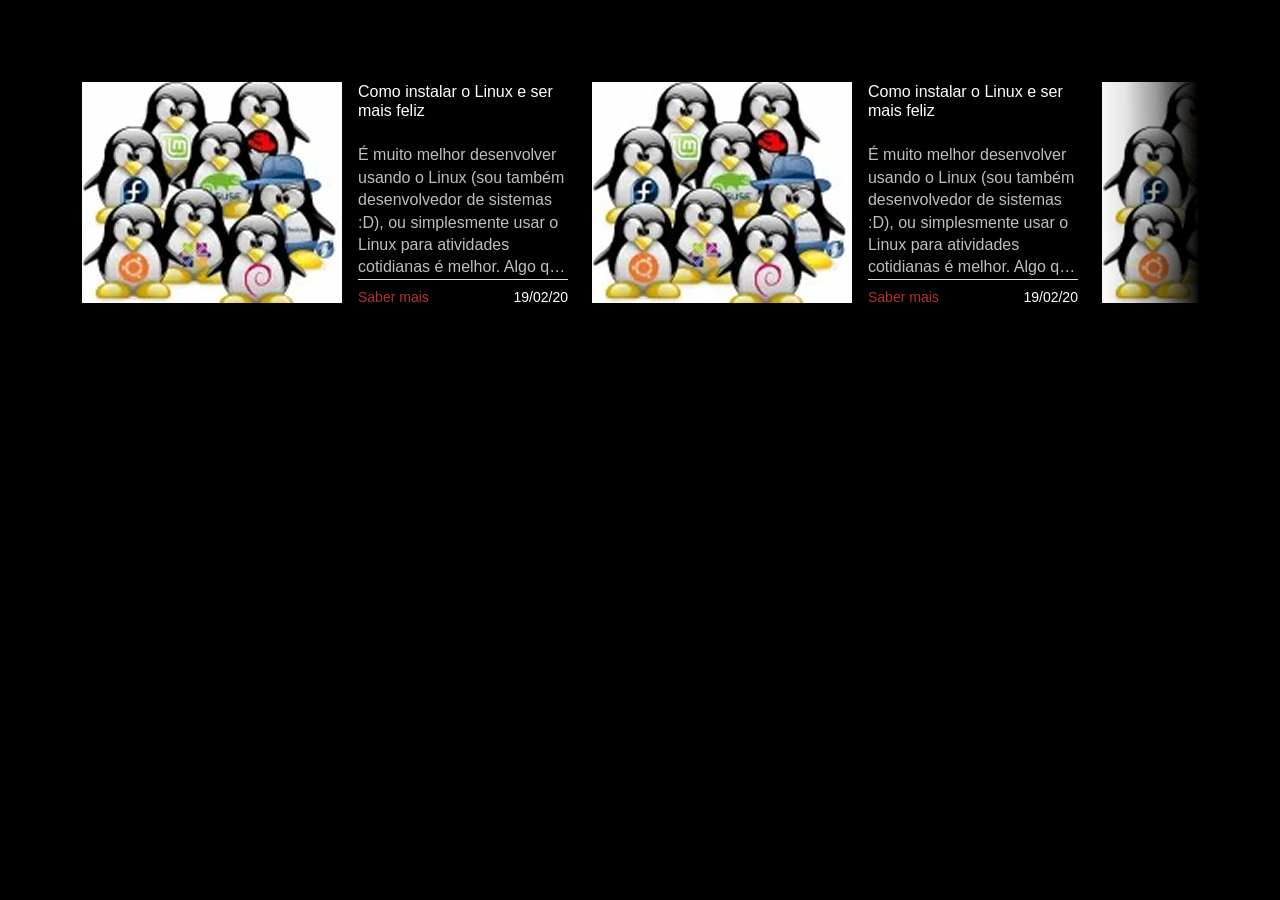
<file: recents.html>
<!DOCTYPE html>
<html lang="pt-br">
<head>
    <meta charset="UTF-8">
    <meta name="viewport" content="width=device-width, initial-scale=1.0">
    <title>recentes</title>
    <link href="https://cdn.jsdelivr.net/npm/bootstrap@5.3.8/dist/css/bootstrap.min.css" rel="stylesheet" integrity="sha384-sRIl4kxILFvY47J16cr9ZwB07vP4J8+LH7qKQnuqkuIAvNWLzeN8tE5YBujZqJLB" crossorigin="anonymous">
    <script src="https://cdn.jsdelivr.net/npm/bootstrap@5.3.8/dist/js/bootstrap.bundle.min.js" integrity="sha384-FKyoEForCGlyvwx9Hj09JcYn3nv7wiPVlz7YYwJrWVcXK/BmnVDxM+D2scQbITxI" crossorigin="anonymous"></script>
    <link rel="stylesheet" href="style.css">
</head>
<body class="bg-black text-gray-1">
    <main class="container">
        <div class="box-gradiente">
            <div class="box-recents-posts d-flex gap-4">
                <div class="item-post d-flex gap-3 text-white">
                    <img src="assets/img/img_post.png" alt="">
                    <div class="content-item-post">
                        <h4 class="mb-4 fw-normal fs-6">Como instalar o Linux e ser mais feliz</h4>
                        <p class="text-gray-3">É muito melhor desenvolver usando o Linux (sou também desenvolvedor de sistemas :D), ou simplesmente usar o Linux para atividades cotidianas é melhor. Algo que deve ficar claro é que tudo o que você já faz hoje no windows vai fazer ainda melhor no Linux. Se ainda não foi o bastante, dê uma olhada nas 10 vantagens de usar o Linux que vão deixar você mais feliz para sempre logo depois das instruções de instalação.</p>
                        <div class="item-post-bottom d-flex justify-content-between align-items-center border-top pt-2">
                            <small class="saber-mais text-red-700">Saber mais</small>
                            <small class="date fw-light">19/02/20</small>
                        </div>
                    </div>
                </div>
                <div class="item-post d-flex gap-3 text-white">
                    <img src="assets/img/img_post.png" alt="">
                    <div class="content-item-post">
                        <h4 class="mb-4 fw-normal fs-6">Como instalar o Linux e ser mais feliz</h4>
                        <p class="text-gray-3">É muito melhor desenvolver usando o Linux (sou também desenvolvedor de sistemas :D), ou simplesmente usar o Linux para atividades cotidianas é melhor. Algo que deve ficar claro é que tudo o que você já faz hoje no windows vai fazer ainda melhor no Linux. Se ainda não foi o bastante, dê uma olhada nas 10 vantagens de usar o Linux que vão deixar você mais feliz para sempre logo depois das instruções de instalação.</p>
                        <div class="item-post-bottom d-flex justify-content-between align-items-center border-top pt-2">
                            <small class="saber-mais text-red-700">Saber mais</small>
                            <small class="date fw-light">19/02/20</small>
                        </div>
                    </div>
                </div>
                <div class="item-post d-flex gap-3 text-white">
                    <img src="assets/img/img_post.png" alt="">
                    <div class="content-item-post">
                        <h4 class="mb-4 fw-normal fs-6">Como instalar o Linux e ser mais feliz</h4>
                        <p class="text-gray-3">É muito melhor desenvolver usando o Linux (sou também desenvolvedor de sistemas :D), ou simplesmente usar o Linux para atividades cotidianas é melhor. Algo que deve ficar claro é que tudo o que você já faz hoje no windows vai fazer ainda melhor no Linux. Se ainda não foi o bastante, dê uma olhada nas 10 vantagens de usar o Linux que vão deixar você mais feliz para sempre logo depois das instruções de instalação.</p>
                        <div class="item-post-bottom d-flex justify-content-between align-items-center border-top pt-2">
                            <small class="saber-mais text-red-700">Saber mais</small>
                            <small class="date fw-light">19/02/20</small>
                        </div>
                    </div>
                </div>
                <div class="item-post d-flex gap-3 text-white">
                    <img src="assets/img/img_post.png" alt="">
                    <div class="content-item-post">
                        <h4 class="mb-4 fw-normal fs-6">Como instalar o Linux e ser mais feliz</h4>
                        <p class="text-gray-3">É muito melhor desenvolver usando o Linux (sou também desenvolvedor de sistemas :D), ou simplesmente usar o Linux para atividades cotidianas é melhor. Algo que deve ficar claro é que tudo o que você já faz hoje no windows vai fazer ainda melhor no Linux. Se ainda não foi o bastante, dê uma olhada nas 10 vantagens de usar o Linux que vão deixar você mais feliz para sempre logo depois das instruções de instalação.</p>
                        <div class="item-post-bottom d-flex justify-content-between align-items-center border-top pt-2">
                            <small class="saber-mais text-red-700">Saber mais</small>
                            <small class="date fw-light">19/02/20</small>
                        </div>
                    </div>
                </div>
                <div class="item-post d-flex gap-3 text-white">
                    <img src="assets/img/img_post.png" alt="">
                    <div class="content-item-post">
                        <h4 class="mb-4 fw-normal fs-6">Como instalar o Linux e ser mais feliz</h4>
                        <p class="text-gray-3">É muito melhor desenvolver usando o Linux (sou também desenvolvedor de sistemas :D), ou simplesmente usar o Linux para atividades cotidianas é melhor. Algo que deve ficar claro é que tudo o que você já faz hoje no windows vai fazer ainda melhor no Linux. Se ainda não foi o bastante, dê uma olhada nas 10 vantagens de usar o Linux que vão deixar você mais feliz para sempre logo depois das instruções de instalação.</p>
                        <div class="item-post-bottom d-flex justify-content-between align-items-center border-top pt-2">
                            <small class="saber-mais text-red-700">Saber mais</small>
                            <small class="date fw-light">19/02/20</small>
                        </div>
                    </div>
                </div>
                <div class="item-post d-flex gap-3 text-white">
                    <img src="assets/img/img_post.png" alt="">
                    <div class="content-item-post">
                        <h4 class="mb-4 fw-normal fs-6">Como instalar o Linux e ser mais feliz</h4>
                        <p class="text-gray-3">É muito melhor desenvolver usando o Linux (sou também desenvolvedor de sistemas :D), ou simplesmente usar o Linux para atividades cotidianas é melhor. Algo que deve ficar claro é que tudo o que você já faz hoje no windows vai fazer ainda melhor no Linux. Se ainda não foi o bastante, dê uma olhada nas 10 vantagens de usar o Linux que vão deixar você mais feliz para sempre logo depois das instruções de instalação.</p>
                        <div class="item-post-bottom d-flex justify-content-between align-items-center border-top pt-2">
                            <small class="saber-mais text-red-700">Saber mais</small>
                            <small class="date fw-light">19/02/20</small>
                        </div>
                    </div>
                </div>
                <div class="item-post d-flex gap-3 text-white">
                    <img src="assets/img/img_post.png" alt="">
                    <div class="content-item-post">
                        <h4 class="mb-4 fw-normal fs-6">Como instalar o Linux e ser mais feliz</h4>
                        <p class="text-gray-3">É muito melhor desenvolver usando o Linux (sou também desenvolvedor de sistemas :D), ou simplesmente usar o Linux para atividades cotidianas é melhor. Algo que deve ficar claro é que tudo o que você já faz hoje no windows vai fazer ainda melhor no Linux. Se ainda não foi o bastante, dê uma olhada nas 10 vantagens de usar o Linux que vão deixar você mais feliz para sempre logo depois das instruções de instalação.</p>
                        <div class="item-post-bottom d-flex justify-content-between align-items-center border-top pt-2">
                            <small class="saber-mais text-red-700">Saber mais</small>
                            <small class="date fw-light">19/02/20</small>
                        </div>
                    </div>
                </div>
            </div>
        </div>
    </main>
</body>
</html>
</file>
<file: style.css>
/*
Theme Name: Baesse Theme Blog
Theme URI: https://blog.pbaesse.net/theme
Author: Ateliê Web
Author URI: https://blog.pbaesse.net/
Description: Tema personalizado para o site Baesse, focado em música, projetos e conteúdo criativo. Design moderno com paleta de cores vermelha e preta.
Version: 1.0.0
Tested up to: 6.4
Requires PHP: 7.4
License: GPL v2 or later
License URI: https://www.gnu.org/licenses/gpl-2.0.html
Text Domain: baesse-theme
Domain Path: /languages
Tags: blog, custom-colors, custom-menu, featured-images, translation-ready, music, projects
*/

/* ============================================
   VARIÁVEIS GLOBAIS
   ============================================ */
:root {
    /* === Cores neutras === */
    --color-black: #000000;
    --color-dark-1: #262626;
    --color-dark-2: #4D4D4D;
    --color-gray-1: #737373;
    --color-gray-2: #999999;
    --color-gray-3: #BFBFBF;
    --color-white: #FFFFFF;

    /* === Cores de destaque (vermelhos) === */
    --red-900: #660000;
    --red-700: #B23232;
    --red-500: #991B1B;
    --red-400: #FF7A7A;
    --red-300: #FFADAD;
    --red-200: #FFC7C7;

    /* === Espaçamentos === */
    --space-xs: 1rem;
    --space-sm: 1.125rem;
    --space-md: 1.5rem;
    --space-lg: 2rem;
    --space-xl: 2.5rem;
}

/* ============================================
   RESET E BASE
   ============================================ */
* {
    box-sizing: border-box;
}

body {
    margin: 0;
    padding: 0;
    line-height: 1.4;
    font-family: "Lato", sans-serif;
    color: var(--color-white);
    background-color: #171717 !important;
}

a {
    color: var(--color-white);
    text-decoration: none;
}

a:hover {
    color: #ccc;
}

p {
    margin-bottom: 0;
    overflow-wrap: break-word;
    word-wrap: break-word;
    hyphens: auto;
}

img {
    width: 100%;
}

/* ============================================
   TIPOGRAFIA
   ============================================ */
h1,
h2,
h3,
h4,
h5,
h6 {
    font-family: "REM", sans-serif;
}

h1 {
    margin-bottom: 44px;
    font-size: 1.75rem;
}

h2{
    font-size: 1.5rem;
}

/* ============================================
   UTILITÁRIAS DE COR - FUNDOS
   ============================================ */
.bg-black {
    background-color: var(--color-black);
}

.bg-dark-1 {
    background-color: var(--color-dark-1);
}

.bg-dark-2 {
    background-color: var(--color-dark-2);
}

.bg-gray-1 {
    background-color: var(--color-gray-1);
}

.bg-gray-2 {
    background-color: var(--color-gray-2);
}

.bg-gray-3 {
    background-color: var(--color-gray-3);
}

.bg-white {
    background-color: var(--color-white);
}

.bg-red-900 {
    background-color: var(--red-900);
}

.bg-red-700 {
    background-color: var(--red-700);
}

.bg-red-500 {
    background-color: var(--red-500);
}

.bg-red-400 {
    background-color: var(--red-400);
}

.bg-red-300 {
    background-color: var(--red-300);
}

.bg-red-200 {
    background-color: var(--red-200);
}

/* ============================================
   UTILITÁRIAS DE COR - TEXTOS
   ============================================ */
.text-black {
    color: var(--color-black);
}

.text-dark-1 {
    color: var(--color-dark-1);
}

.text-dark-2 {
    color: var(--color-dark-2);
}

.text-gray-1 {
    color: var(--color-gray-1);
}



.text-gray-3 {
    color: var(--color-gray-3);
}

.text-white {
    color: var(--color-white);
}

.text-red-900 {
    color: var(--red-900);
}

.text-red-700 {
    color: var(--red-700);
}

.text-red-500 {
    color: var(--red-500);
}

.text-red-400 {
    color: var(--red-400);
}

.text-red-300 {
    color: var(--red-300);
}

.text-red-200 {
    color: var(--red-200);
}

/* ============================================
   NAVEGAÇÃO E MENU
   ============================================ */
.menu-mobile {
    display: none;
}

.navbar-toggler,
.btn-search-mobile {
    border: none;
    padding: 0.5rem;
    font-size: 1.25rem;
    background: none;
    color: var(--color-white);
}

.navbar-toggler:focus,
.btn-search-mobile:focus {
    box-shadow: none;
}

.search-collapse {
    background-color: #171717;
    padding: 1rem;
    border-top: 1px solid #333;
}

#offcanvasMenu {
    width: 60% !important;
}

/* ============================================
   FORMULÁRIOS E INPUTS
   ============================================ */
.form-control {
    background-color: #2a2a2a;
    border: none;
    color: var(--color-white);
    border-bottom: 1px solid #555;
}

.form-control:focus {
    background-color: #2a2a2a;
    color: var(--color-white);
    border-bottom-color: var(--color-white);
    box-shadow: none;
}

.btn-outline-success {
    color: var(--color-white);
    border-color: var(--color-white);
}

.btn-outline-success:hover {
    background-color: rgba(255, 255, 255, 0.1);
    color: var(--color-white);
}

/* ============================================
   BOTÕES
   ============================================ */
.read-more-btn {
    background-color: #dc3545;
    color: var(--color-white);
    border: none;
    padding: 0.4rem 1rem;
    font-size: 0.8rem;
    font-weight: 600;
    text-transform: uppercase;
    border-radius: 4px;
    transition: background-color 0.2s;
}

.read-more-btn:hover {
    background-color: #c82333;
}

/* ============================================
   COMPONENTES: CARDS DE POSTS
   ============================================ */
.section-title {
    color: #999;
    font-size: 0.9rem;
    text-transform: uppercase;
    letter-spacing: 1px;
    font-weight: 600;
    margin-bottom: 1.5rem;
    border-bottom: 2px solid #dc3545;
    display: inline-block;
    padding-bottom: 5px;
}

.post-card {
    background-color: #1e1e1e;
    border: none;
    transition: transform 0.2s, box-shadow 0.2s;
    height: 100%;
}

.post-card:hover {
    transform: translateY(-5px);
    box-shadow: 0 8px 25px rgba(220, 53, 69, 0.3) !important;
}

.post-img {
    height: 220px;
    object-fit: cover;
    border-bottom: 3px solid #dc3545;
}

.card-title {
    font-size: 1.1rem;
    font-weight: 600;
    margin-bottom: 0.75rem;
    color: var(--color-white);
}

.card-text {
    font-size: 0.95rem;
    line-height: 1.5;
    color: #bbbbbb;
}

.post-date {
    font-size: 0.8rem;
    color: #888;
}

.heart {
    color: #dc3545;
    font-size: 1rem;
    cursor: pointer;
}

.main-post {
    padding: 1.5rem;
    border-radius: 8px;
    height: 100%;
}

.main-post img {
    width: 100%;
    height: 250px;
    object-fit: cover;
    border-radius: 6px;
    margin-bottom: 1rem;
}

.main-post .card-title {
    color: var(--color-white);
    font-size: 1.3rem;
    font-weight: 600;
    margin-bottom: 0.75rem;
}

.main-post .card-text {
    font-size: 0.95rem;
    line-height: 1.6;
    margin-bottom: 1rem;
    color: #bbb;
}

.main-post .card-text em {
    color: #999;
    font-style: italic;
}

.post-meta {
    display: flex;
    justify-content: space-between;
    align-items: center;
    color: #666;
    font-size: 0.85rem;
    margin-bottom: 0.75rem;
}

.small-post {
    background: transparent;
    padding: 1rem 0;
    border-bottom: 1px solid #222;
}

.small-post:last-child {
    border-bottom: none;
}

.small-post .card-body {
    padding: 1rem;
}

.small-post .card-title {
    color: var(--color-white);
    font-size: 1.1rem;
    font-weight: 600;
    margin-bottom: 0.5rem;
}

.small-post .card-text {
    font-size: 0.9rem;
    color: #aaa;
    line-height: 1.5;
    margin-bottom: 0.5rem;
}

.small-post .post-date {
    color: #666;
    font-size: 0.8rem;
    text-align: right;
}

/* ============================================
   COMPONENTES: FRASES / QUOTES
   ============================================ */
.frases {
    background: var(--color-dark-1);
    padding: 51px 66px 51px 78px;
    margin-bottom: 52px;
    color: var(--color-white);
}

.quote-card,
.quote-response {
    border: 1px solid rgba(255, 255, 255, 0.25);
    border-radius: 8px;
    padding: 15px 20px;
    margin-bottom: 20px;
    background-color: transparent;
    display: flex;
    gap: 15px;
    align-items: center;
    max-width: 760px;
    color: var(--color-white);
}

.quote-card>div:last-child,
.quote-response>div:last-child {
    flex-shrink: 1;
    min-width: 0;
}

.quote-avatar {
    width: 60px;
    height: 60px;
    max-width: 60px;
    max-height: 60px;
    border-radius: 50%;
    flex-shrink: 0;
    object-fit: cover;
}

.quote-text {
    font-size: 0.9rem;
    line-height: 1.4;
    color: var(--color-white);
    overflow-wrap: break-word;
    word-wrap: break-word;
    hyphens: auto;
}

.quote-footer {
    font-size: 0.8rem;
    margin-top: 8px;
    color: #bbb;
}

.quote-footer a {
    color: #6cf;
    text-decoration: none;
}

.quote-footer a:hover {
    text-decoration: underline;
}

.respostas {
    border-top: 2px solid var(--red-500);
    max-width: 760px;
    padding-top: 35px;
}

.quantidade {
    color: var(--color-gray-3);
    font-size: 18px;
    font-weight: 400;
    font-style: normal;
    line-height: normal;
}

/* ============================================
   COMPONENTES: COMENTÁRIOS
   ============================================ */
.comments-section {
    margin: 7.5rem 0 11.25rem;
}

.comments-section textarea {
    max-width: 49.75rem;
    width: 100%;
    height: 9.75rem;
    padding: 24px 20px;
    align-items: flex-start;
    flex-shrink: 0;
    border-radius: 12px;
    border: 1px solid var(--color-gray-1);
    background: var(--color-dark-1);
}

/* ============================================
   COMPONENTES: SCROLL E GRADIENTES
   ============================================ */
.box-more-posts,
.box-recents-posts {
    overflow-x: scroll;
    -ms-overflow-style: none;
    scrollbar-width: none;
    position: relative;
}

.box-more-posts::-webkit-scrollbar,
.box-recents-posts::-webkit-scrollbar {
    display: none;
}

.box-shadow {
    position: relative;
}

.box-shadow::after {
    content: "";
    display: inline-block;
    width: 119px;
    height: 100%;
    background: linear-gradient(89deg, rgba(0, 0, 0, 0.00) 0%, rgba(0, 0, 0, 0.1) 30%, rgba(0, 0, 0, 0.4) 60%, #000 100%);
    position: absolute;
    top: 0;
    right: 0;
    z-index: 99;
}

.box-gradiente {
    position: relative;
}

.box-gradiente::after {
    content: "";
    position: absolute;
    top: 0;
    right: 0;
    width: 100px;
    height: 100%;
    background: linear-gradient(89deg, rgba(0, 0, 0, 0.00) 0%, rgba(0, 0, 0, 0.1) 30%, rgba(0, 0, 0, 0.4) 60%, #000 100%);
    pointer-events: none;
    z-index: 1;
}

.box-recents-posts .item-post {
    max-width: 30.375rem;
    align-items: flex-start;
    min-width: 30.374rem;
}

.box-recents-posts .content-item-post {
    flex: 1 1 auto;
    min-width: 0;
}

.box-recents-posts .content-item-post p {
    display: -webkit-box;
    -webkit-box-orient: vertical;
    -webkit-line-clamp: 6;
    line-clamp: 6;
    overflow: hidden;
    text-overflow: ellipsis;
    white-space: normal;
    line-height: 1.4;
    max-height: calc(1em * 1.4 * 6);
}

.item-more-post {
    width: min-content;
}

.item-post img {
    width: 260px !important;
    height: 221px !important;
    object-fit: cover;
    display: block;
}

.item-more-post img {
    width: 264px !important;
    height: 180px;
    object-fit: cover;
    border-radius: 8px;
}

.item-more-post h4 a {
    display: -webkit-box;
    -webkit-line-clamp: 2;
    -webkit-box-orient: vertical;
    overflow: hidden;
    text-overflow: ellipsis;
    max-height: 3.2em;
    line-height: 1.6em;
}

/* ============================================
   LAYOUT: MAIN E ASIDE
   ============================================ */
main,
aside {
    margin-top: 5.125rem;
}

main .content {
    border-bottom: 2px solid var(--red-700);
}

main.single-post h1 {
    margin-bottom: 44px;
}

main.single-post .content img {
    margin-bottom: 3.375rem;
    width: 100%;
}

aside {
    max-width: 275px;
}

aside h3 {
    font-size: 1.25rem;
}

aside .musica {
    align-items: center;
    border-radius: 8px;
    opacity: 0.9;
}

aside .musica span {
    min-width: 0;
    overflow: hidden;
    white-space: nowrap;
    text-overflow: ellipsis;
    display: block;
}

aside .content-musicas {
    gap: 0.3125rem;
}

aside .post {
    color: #C2D1D9;
}

/* ============================================
   FOOTER
   ============================================ */

footer {
    background-color: #0F0F0F !important;
}

footer h3 {
    font-size: var(--space-sm);
    font-weight: 300;
}

footer section.top {
    padding: 3.75rem 0 3.375rem;
}

footer section.bottom {
    border-top: 1px solid #606060;
    font-weight: 300;
}

footer .o-que-tenho-escutado {
    max-width: 17.1875rem;
}

footer .o-que-tenho-escutado .musica {
    align-items: center;
    border-radius: 0.5rem;
    opacity: 0.9;
}

footer .o-que-tenho-escutado .musica span {
    min-width: 0;
    overflow: hidden;
    white-space: nowrap;
    text-overflow: ellipsis;
    display: block;
}

footer .o-que-tenho-escutado .content-musicas {
    gap: 0.875rem;
}

footer .license {
    max-width: 11rem;
}

footer .license small {
    text-align: justify;
}

footer .tags {
    max-width: 15.625rem;
    box-sizing: border-box;
}

footer .tags .content-tags {
    margin-left: 0.25rem;
}

footer .tags a {
    font-size: 0.75rem;
    padding: 0.75rem;
}

/* Para qualquer widget Last.fm */
table[class*="lfmWidget"] {
    width: 100% !important;
    max-width: 100% !important;
}

table[class*="lfmWidget"] object {
    width: 100% !important;
    max-width: 100% !important;
}

table[class*="lfmWidget"] .lfmFoot table {
    width: 100% !important;
    max-width: 100% !important;
}

/* ============================================
   MEDIA QUERIES
   ============================================ */

/* Breakpoint: 992px (Tablet) */
@media (max-width: 992px) {
    .main-post img {
        height: 200px;
    }
}

/* Breakpoint: 576px (Mobile) */
@media (max-width: 576px) {
    main h1 {
        font-size: 1.125rem;
    }

    main.single-post .content img {
        margin-bottom: 1.5rem;
    }

    footer section.top {
        padding: 2rem 0 2.125rem;
    }

    footer .top .container {
        gap: 2rem;
    }

    footer .license {
        max-width: 100%;
    }

    footer .license img {
        width: 100%;
    }
}

/* Breakpoint: 570px (Mobile Pequeno) */
@media (max-width: 570px) {
    .quote-card {
        width: 260px;
        box-sizing: border-box;
    }

    .frases {
        display: flex;
        flex-direction: column;
        justify-content: center;
        align-items: center;
        padding: 24px;
    }

    .quote-card p,
    .quote-response p {
        font-size: 10px;
    }

    .quantidade {
        font-size: 14px;
    }

    .menu-mobile {
        display: flex;
    }
}

/* Breakpoint: 450px (Mobile Muito Pequeno) */
@media (max-width: 450px) {
    .butao-ler {
        display: none;
    }

    .titulo-noticia {
        font-size: 18px;
        max-width: 346px;
    }
}

/* Breakpoint: 400px (Mobile Extra Pequeno) */
@media (max-width: 400px) {
    #offcanvasMenu {
        width: 75% !important;
    }
}

/* Breakpoint: 380px (Mobile Ultra Pequeno) */
@media (max-width: 380px) {
    .menu-mobile {
        display: flex;
    }

    .navbar-toogle {
        max-width: 30px;
    }

    .botao-pesquisa {
        border: none;
        padding: 0;
    }

    .links {
        display: none;
    }

    .pesquisa {
        display: none;
    }
}

/* ============================================
   AJUSTES IMPORTANTES
   ============================================ */

table[class*="lfmWidget"] .lfmHead {
    width: 100% !important;
    height: auto !important;
}

nav a{
    font-size: 0.875rem;
}

header a:hover, footer a:hover {
    color: var(--red-400) !important;
    transition: all 0.5s;
}

.read-more-post-white{
    color: var(--color-white) !important;
}
</file>
